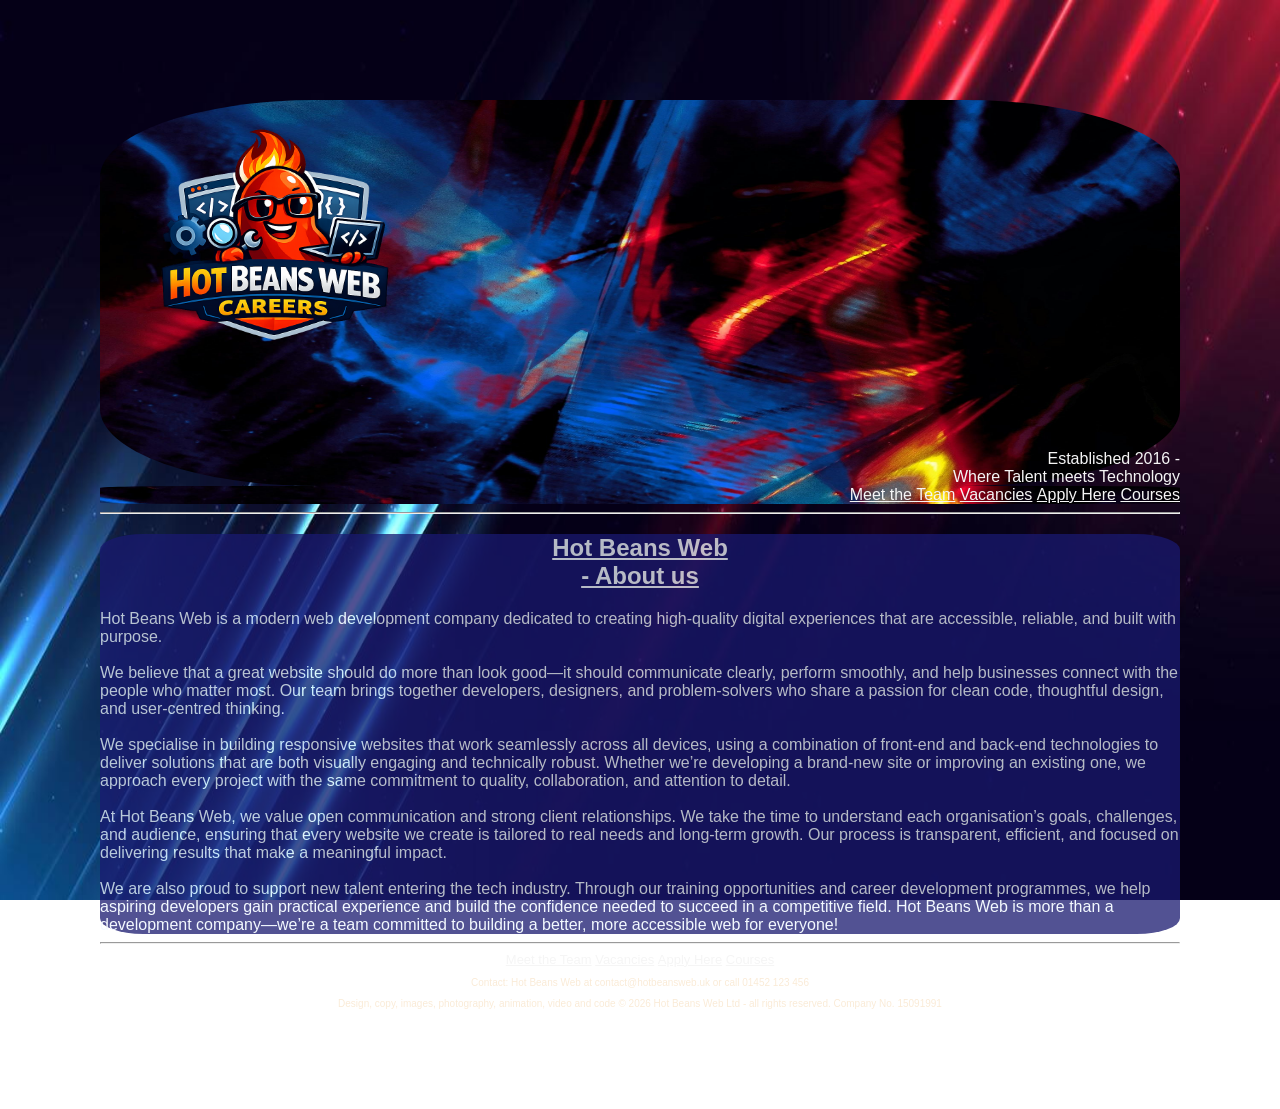
<file: index.html>
<!DOCTYPE html>
<html lang="en-UK"> 

  <head>
        <title>Hot Beans Careers Homepage</title>
        <link rel="stylesheet" href="style.css">
       
        
  </head>

<body>

    
    <header>
        <img class="logo" src="HBlogo.png" alt="Hot Beans Logo"> 
        
        <span class="established"> Established 2016 -<br> Where Talent meets Technology</span>
    </header>
    <nav>
        <a href="meettheteam.html">Meet the Team</a>
        <a href="vacancies.html">Vacancies</a>
        <a href="applicationform.html">Apply Here</a>
        <a href="courses.html">Courses</a>

    </nav>

    <hr>
    <section>
        <h1>Hot Beans Web <br> - About us</h1>
        <span>Hot Beans Web is a modern web development company dedicated to creating high‑quality digital experiences that are accessible, reliable, and built with purpose.</span>
          <br>
          <br>
        <span> We believe that a great website should do more than look good—it should communicate clearly, perform smoothly, and help businesses connect with the people who matter most. Our team brings together developers, designers, and problem‑solvers who share a passion for clean code, thoughtful design, and user‑centred thinking.
          <br>
          <br>
               We specialise in building responsive websites that work seamlessly across all devices, using a combination of front‑end and back‑end technologies to deliver solutions that are both visually engaging and technically robust. Whether we’re developing a brand‑new site or improving an existing one, we approach every project with the same commitment to quality, collaboration, and attention to detail.
          <br>    
          <br>   
       
               At Hot Beans Web, we value open communication and strong client relationships. We take the time to understand each organisation’s goals, challenges, and audience, ensuring that every website we create is tailored to real needs and long‑term growth. Our process is transparent, efficient, and focused on delivering results that make a meaningful impact.
          <br>
          <br>  
      
               We are also proud to support new talent entering the tech industry. Through our training opportunities and career development programmes, we help aspiring developers gain practical experience and build the confidence needed to succeed in a competitive field.
               Hot Beans Web is more than a development company—we’re a team committed to building a better, more accessible web for everyone!</span>
    </section>

    <hr>

    <footer>
        <nav class="bottomnav">
            <a href="meettheteam.html">Meet the Team</a>
            <a href="vacancies.html">Vacancies</a>
            <a href="applicationform.html">Apply Here</a>
            <a href="courses.html">Courses</a>
    
        </nav>

        <p>Contact: Hot Beans Web at contact@hotbeansweb.uk or call 01452 123 456</p>
        <p>Design, copy, images, photography, animation, video and code © 2026 Hot Beans Web Ltd - all rights reserved. Company No. 15091991</p> 
    </footer>  
       

</body>
    
</html>
</file>
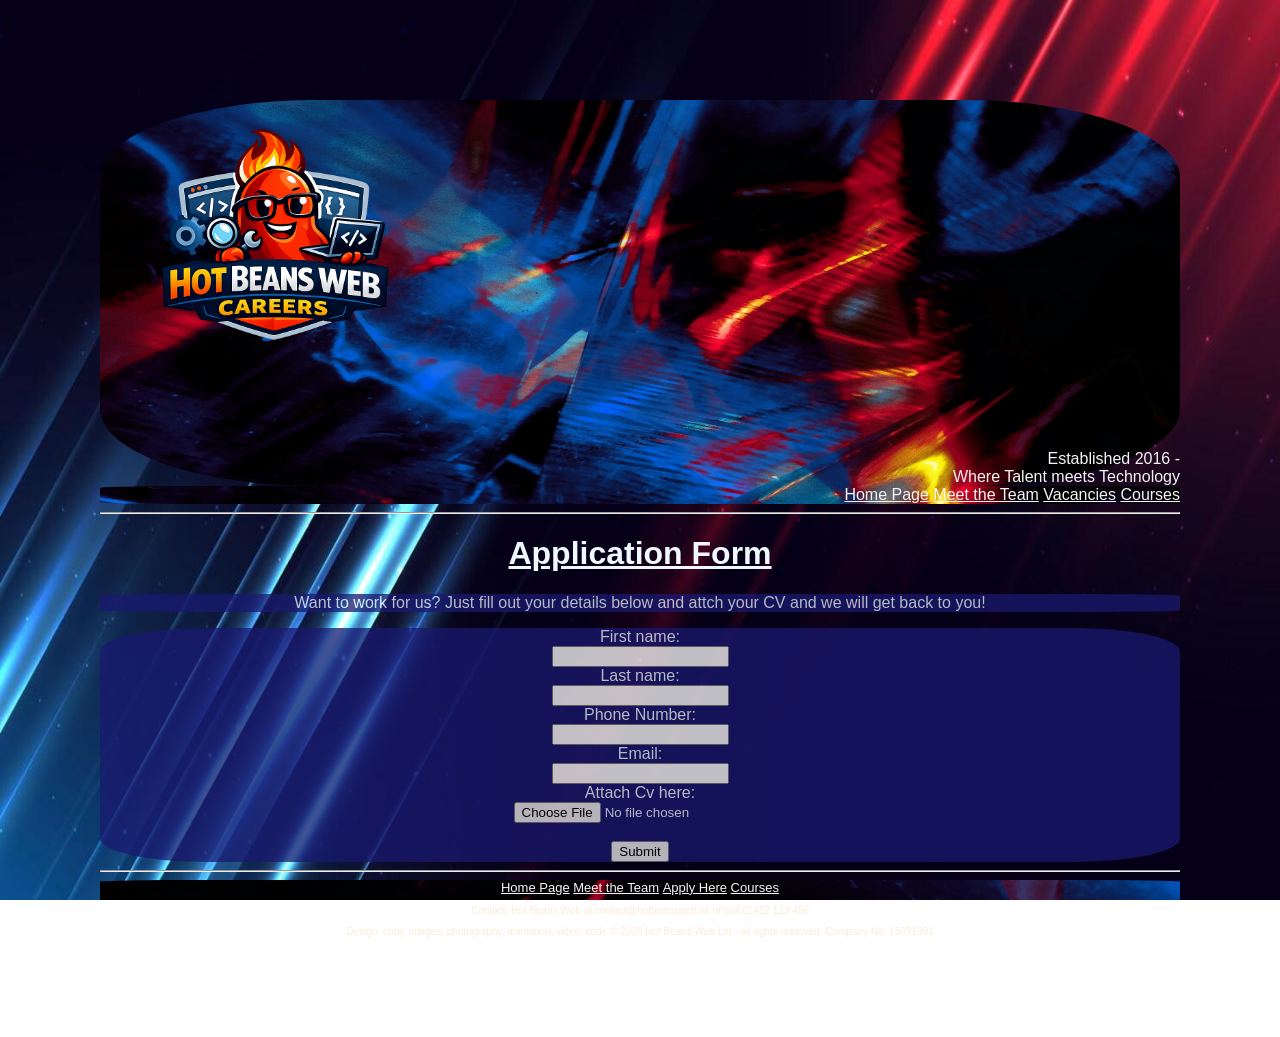
<file: applicationform.html>
<!DOCTYPE html>
<html lang="en-UK"> 


 <head>
        <link rel="stylesheet" href="style.css">
        
 </head>
 <body>
    <header>
            <img class="logo" src="HBlogo.png" alt="Hot Beans Logo"> 
            <span class="established">Established 2016 -<br> Where Talent meets Technology</span>
    </header>
        <nav>
            <a href="index.html">Home Page</a>
            <a href="meettheteam.html">Meet the Team</a>
            <a href="vacancies.html">Vacancies</a>
            <a href="courses.html">Courses</a>
    
        </nav>
        <hr>
        <h1>Application Form</h1>

        <p class="workforus"> Want to work for us? Just fill out your details below and attch your CV and we will get back to you!</p>

    <form class="ApplicationForm" onsubmit="return validateForm()">
        <label for="fname">First name:</label><br>
        <input type="text" id="fname" name="fname"><br>

        <label for="lname">Last name:</label><br>
        <input type="text" id="lname" name="lname"><br>

        <label for="phonenum">Phone Number:</label><br>
        <input type="text" id="phonenum" name="phonenum"><br>

        <label for="email">Email:</label><br>
        <input type="email" id="email" name="email"><br>
           
        <label for="cvupload">Attach Cv here:</label><br>
        <input type="file" id="cvupload" name="cvupload"><br>

        <br>

        <input type="submit" id="submit" name="submit" value="Submit"><br>
        
    </form>
    <script src="app.js"></script> <!--Links JavaScript to validate form and give confirmation message upon submission-->
    
    <hr>

    <footer>
        <nav class="bottomnav">
            <a href="index.html">Home Page</a>
            <a href="meettheteam.html">Meet the Team</a>
            <a href="applicationform.html">Apply Here</a>
            <a href="courses.html">Courses</a>
    
        </nav>
        
        <p>Contact: Hot Beans Web at contact@hotbeansweb.uk or call 01452 123 456</p>
        <p>Design, copy, images, photography, animation, video, code © 2026 Hot Beans Web Ltd - all rights reserved. Company No. 15091991</p> 
    </footer>  
 </body>
</html>
</file>
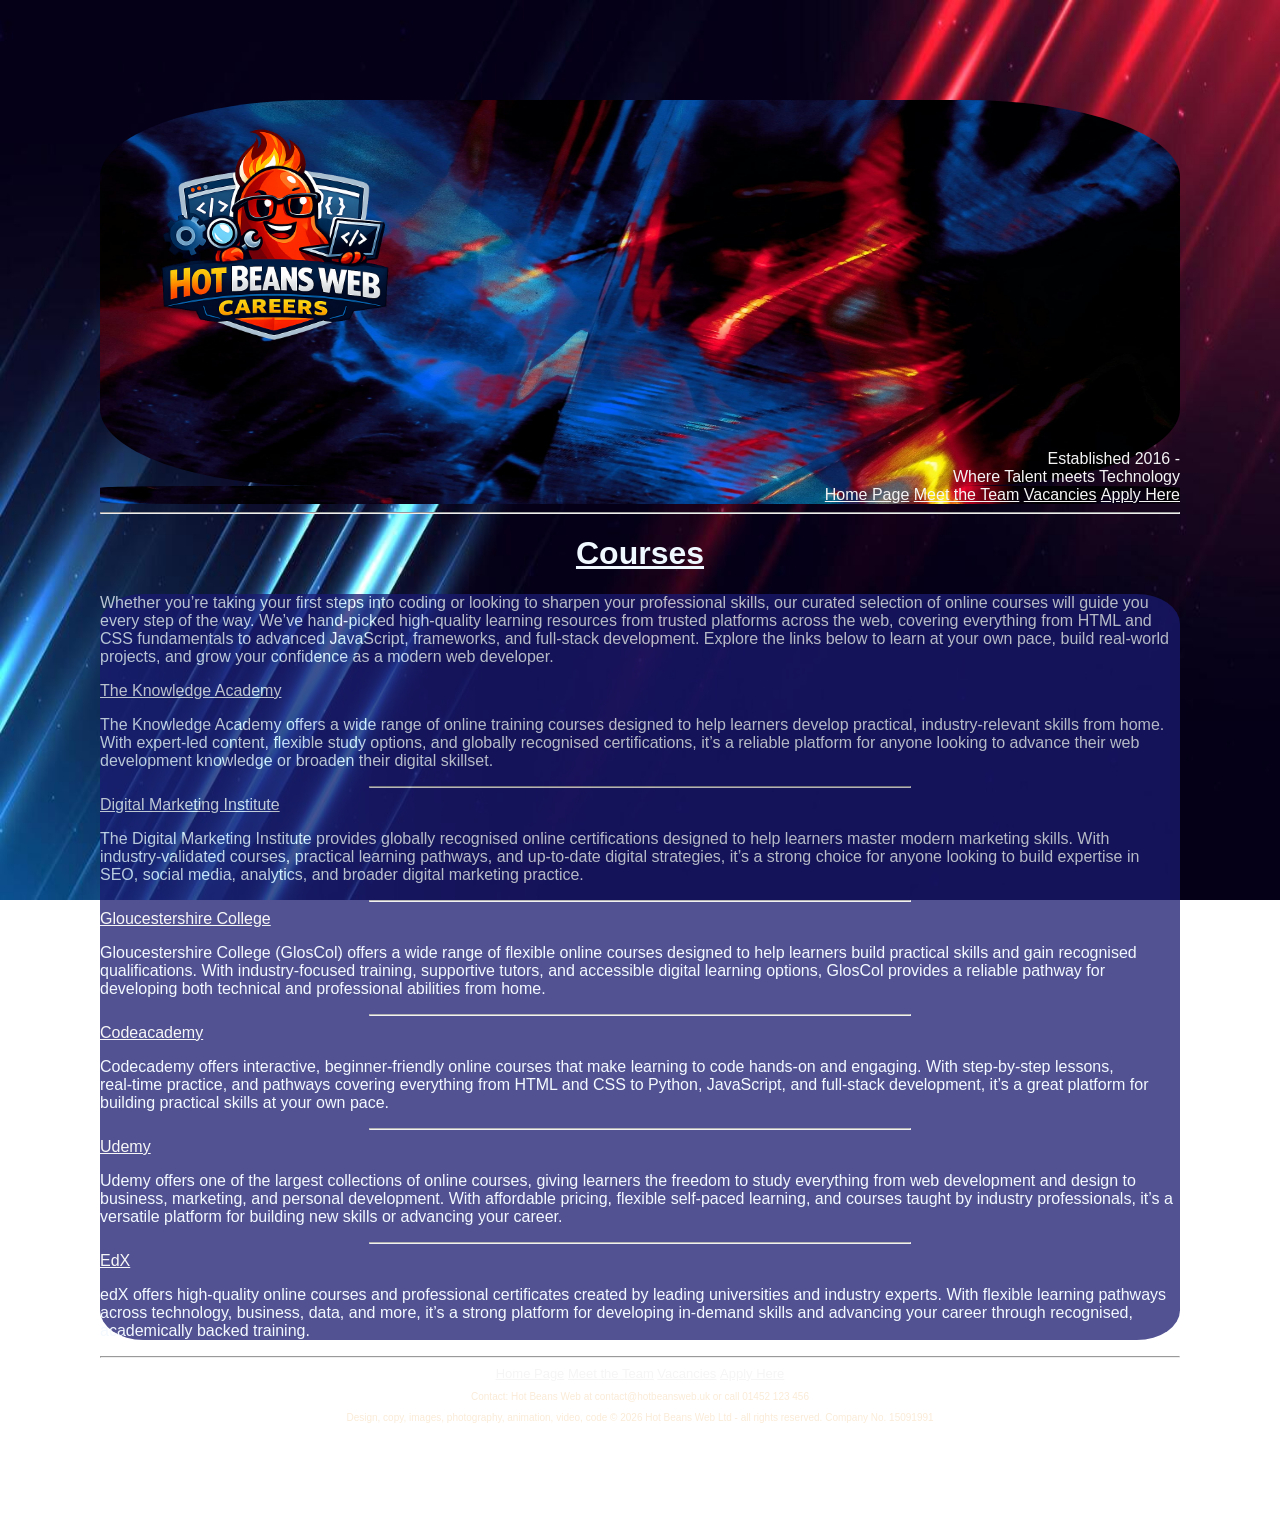
<file: courses.html>
<!DOCTYPE html>
<html lang="en-UK"> 



  <head>
    <link rel="stylesheet" href="style.css"> 
    <!--Links HTML to CSS stylesheet-->

  </head>
    <div>
     <body>
        <header>
            <img class="logo" src="HBlogo.png" alt="Hot Beans Logo"> 
            <span class="established">Established 2016 - <br>Where Talent meets Technology</span>
        </header>
        <nav>
            <a href="index.html">Home Page</a>
            <a href="meettheteam.html">Meet the Team</a>
            <a href="vacancies.html">Vacancies</a>
            <a href="applicationform.html">Apply Here</a>
                
    
        </nav>
        <hr>

        <h1>Courses</h1>

        <section class="Courses">
            <p>Whether you’re taking your first steps into coding or looking to sharpen your professional skills, our curated selection of online courses will guide you every step of the way. We’ve hand‑picked high‑quality learning resources from trusted platforms across the web, covering everything from HTML and CSS fundamentals to advanced JavaScript, frameworks, and full‑stack development. Explore the links below to learn at your own pace, build real‑world projects, and grow your confidence as a modern web developer.</p>
            
            <a href="https://www.theknowledgeacademy.com/offers/web-development-and-web-design-certification-training-courses/?hsa_acc=9865744776&hsa_cam=16593625843&hsa_grp=1306220184589962&hsa_ad=&hsa_src=o&hsa_tgt=kwd-81638954856917:loc-188&hsa_kw=Web%20Development%20Courses&hsa_mt=e&hsa_net=adwords&hsa_ver=3&msclkid=3c8573b62a09190f9bab1a5411e9f365&utm_source=bing&utm_medium=cpc&utm_campaign=%5BWeb%20Development%5D%5BUK%5D&utm_term=Web%20Development%20Courses&utm_content=%5BWeb%20Development%5D%5BCourse%5D">The Knowledge Academy</a>
            <p>The Knowledge Academy offers a wide range of online training courses designed to help learners develop practical, industry‑relevant skills from home. With expert-led content, flexible study options, and globally recognised certifications, it’s a reliable platform for anyone looking to advance their web development knowledge or broaden their digital skillset.</p>
            <hr class="halfhr">
            <a href="https://digitalmarketinginstitute.com/students/courses/professional-diploma-in-digital-marketing?campaignid=494001366&keyword=digital%20marketing%20diploma&device=c&matchtype=b&adposition=&msclkid=efe600b789de18144d546955b23ecdba&utm_source=bing&utm_medium=cpc&utm_campaign=WG2020-uk-pro-tcpa-priority-value&utm_term=digital%20marketing%20diploma&utm_content=digital%20marketing%20diploma">Digital Marketing Institute</a>
            <p>The Digital Marketing Institute provides globally recognised online certifications designed to help learners master modern marketing skills. With industry‑validated courses, practical learning pathways, and up‑to‑date digital strategies, it’s a strong choice for anyone looking to build expertise in SEO, social media, analytics, and broader digital marketing practice.</p>
            <hr class="halfhr">
            <a href="https://www.gloscol.ac.uk/course-details/?id=IT2SD2&occId=GSDED3/24-Y1">Gloucestershire College</a>
            <p>Gloucestershire College (GlosCol) offers a wide range of flexible online courses designed to help learners build practical skills and gain recognised qualifications. With industry‑focused training, supportive tutors, and accessible digital learning options, GlosCol provides a reliable pathway for developing both technical and professional abilities from home.</p>
          <hr class="halfhr"> 
            <a href="https://www.codecademy.com/catalog/subject/web-development">Codeacademy</a>
            <p>Codecademy offers interactive, beginner‑friendly online courses that make learning to code hands‑on and engaging. With step‑by‑step lessons, real‑time practice, and pathways covering everything from HTML and CSS to Python, JavaScript, and full‑stack development, it’s a great platform for building practical skills at your own pace.</p>
            <hr class="halfhr">
            <a href="https://www.udemy.com/courses/Development/Web-Development/">Udemy</a>
            <p>Udemy offers one of the largest collections of online courses, giving learners the freedom to study everything from web development and design to business, marketing, and personal development. With affordable pricing, flexible self‑paced learning, and courses taught by industry professionals, it’s a versatile platform for building new skills or advancing your career.</p>
            <hr class="halfhr">
            <a href="https://www.edx.org/learn/web-development">EdX</a>
            <p>edX offers high‑quality online courses and professional certificates created by leading universities and industry experts. With flexible learning pathways across technology, business, data, and more, it’s a strong platform for developing in‑demand skills and advancing your career through recognised, academically backed training.</p>
        </section>

        <hr>
        <footer>
            <nav class="bottomnav">
                <a href="index.html">Home Page</a>
                <a href="meettheteam.html">Meet the Team</a>
                <a href="vacancies.html">Vacancies</a>
                <a href="applicationform.html">Apply Here</a>
             </nav >

            <p>Contact: Hot Beans Web at contact@hotbeansweb.uk or call 01452 123 456</p>
            <p>Design, copy, images, photography, animation, video, code © 2026 Hot Beans Web Ltd - all rights reserved. Company No. 15091991</p> 

        </footer>  
        
       </body>
    </div>
</html>
</file>
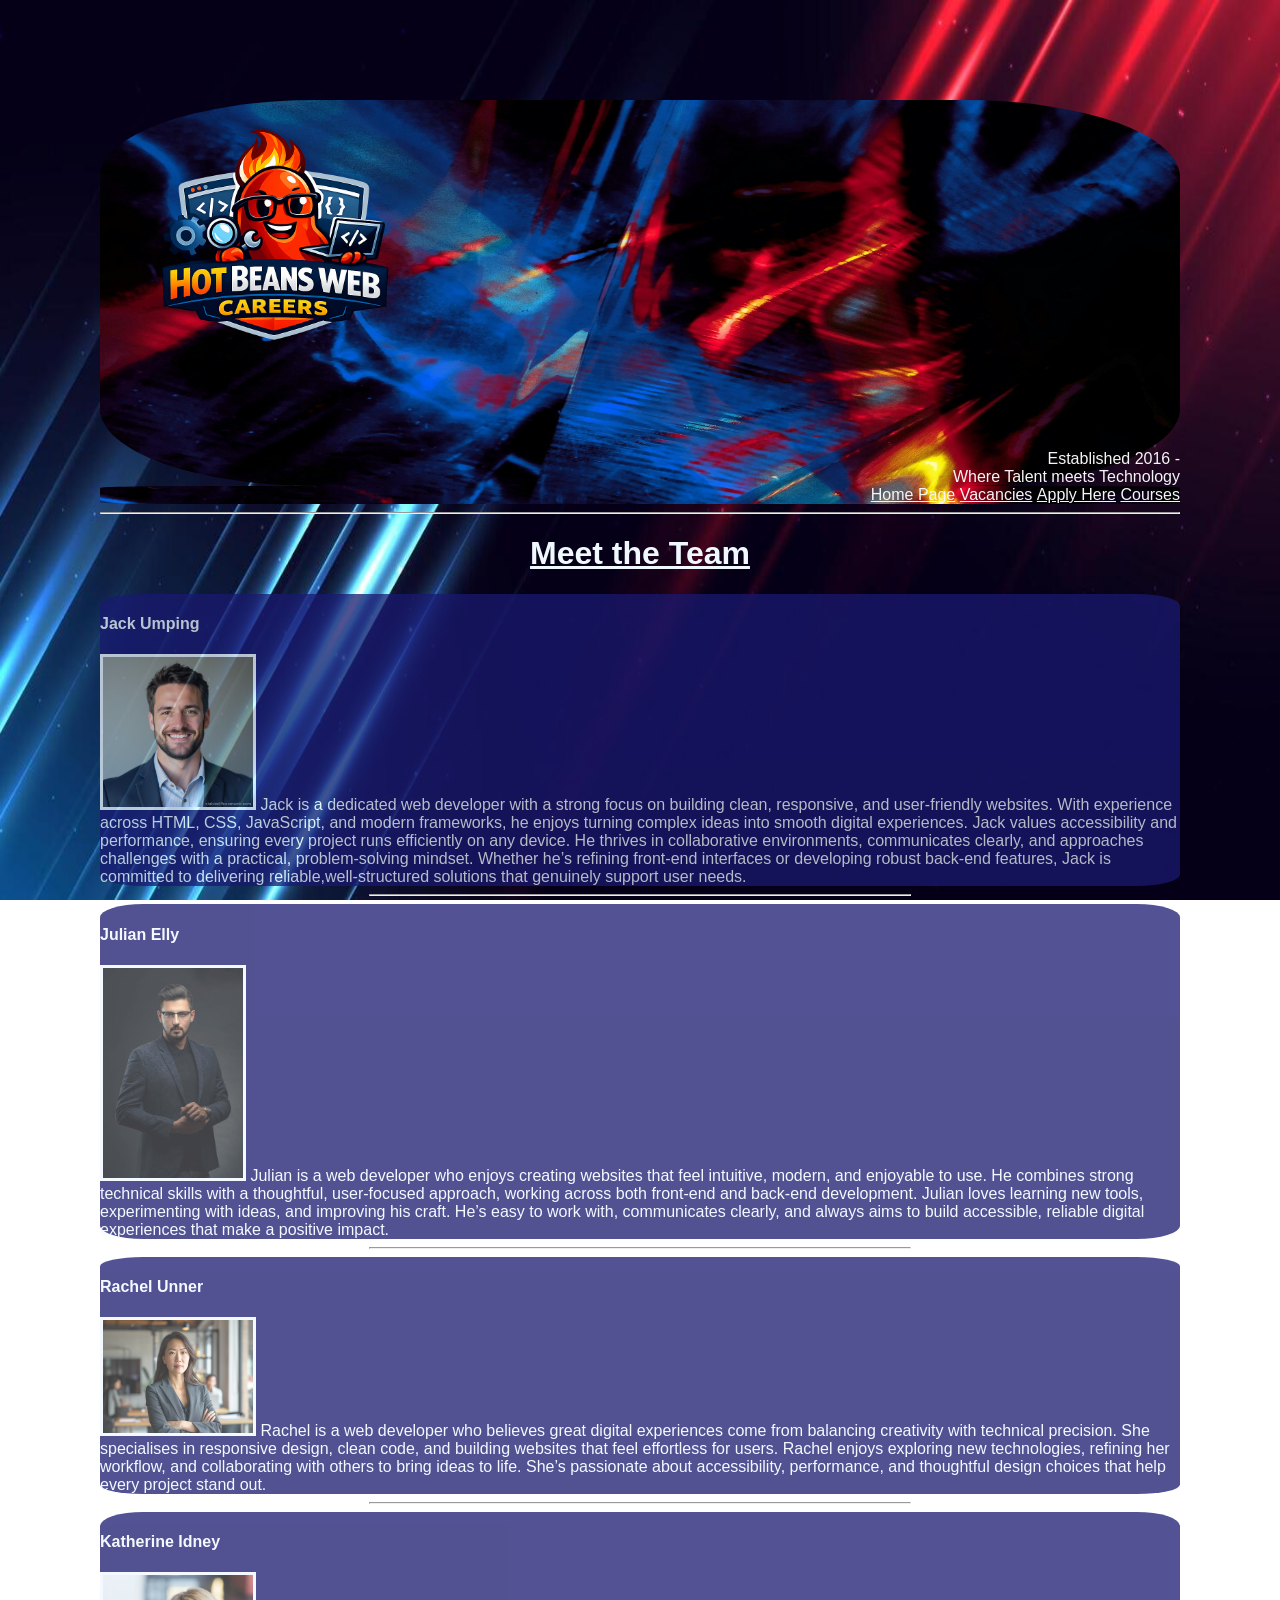
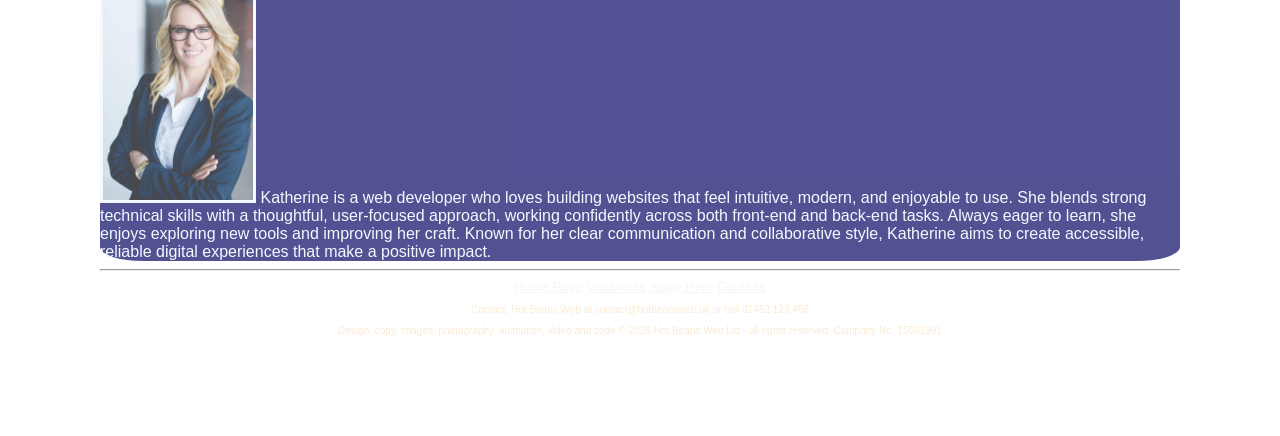
<file: meettheteam.html>
<!DOCTYPE html>
<html lang="en-UK"> 
   <head>
<link rel="stylesheet" href="style.css">
    </head>
   
    <body>
     
        <header>
            <img class="logo" src="HBlogo.png" alt="Hot Beans Logo"> 
            <span class="established">Established 2016 - <br>Where Talent meets Technology</span>
        </header>
            <nav>
                <a href="index.html">Home Page</a>
                <a href="vacancies.html">Vacancies</a>
                <a href="applicationform.html">Apply Here</a>
                <a href="courses.html">Courses</a>
    
            </nav>
            <hr>

        <h1>Meet the Team</h1>
     <div class="columndisplay">
        <section id="Jack"> 
            <h4>Jack Umping</h4>
            <img src="Jack Umping.jpg" alt="Jack from Hot Beans Web" style="width: 150px;border:3px solid">
            <span>  Jack is a dedicated web developer with a strong focus on building clean, responsive, and user‑friendly websites. With experience across HTML, CSS, JavaScript, and modern frameworks, he enjoys turning complex ideas into smooth digital experiences. Jack values accessibility and performance, ensuring every project runs efficiently on any device. He thrives in collaborative environments, communicates clearly, and approaches challenges with a practical, problem‑solving mindset. Whether he’s refining front‑end interfaces or developing robust back‑end features, Jack is committed to delivering reliable,well‑structured solutions that genuinely support user needs.</span>
        </section>

        <hr class="halfhr">

        <section id="Julian">
            <h4>Julian Elly</h4>
             <img src="Julian Elly.jpg" alt="Julian from Hot Beans Web" style="width: 140px;border:3px solid">
            <span`>Julian is a web developer who enjoys creating websites that feel intuitive, modern, and enjoyable to use. He combines strong technical skills with a thoughtful, user‑focused approach, working across both front‑end and back‑end development. Julian loves learning new tools, experimenting with ideas, and improving his craft. He’s easy to work with, communicates clearly, and always aims to build accessible, reliable digital experiences that make a positive impact.  </span>
           <br>
        </section>

        <hr class="halfhr">

        <section id= "Rachel">
            <h4>Rachel Unner</h4>
           <img src="Rachel Unner.jpg" alt="Rachel from Hot Beans Web" style="width: 150px;border:3px solid">
            <span>Rachel is a web developer who believes great digital experiences come from balancing creativity with technical precision. She specialises in responsive design, clean code, and building websites that feel effortless for users. Rachel enjoys exploring new technologies, refining her workflow, and collaborating with others to bring ideas to life. She’s passionate about accessibility, performance, and thoughtful design choices that help every project stand out.</span>
           <br>

        </section>

        <hr class="halfhr">

        <section id="Katherine">
            <h4>Katherine Idney</h4>
            <img src="Katherine Idney.jpg" alt="Katherine from Hot Beans Web" style="width: 150px;border:3px solid">
            
            <span>Katherine is a web developer who loves building websites that feel intuitive, modern, and enjoyable to use. She blends strong technical skills with a thoughtful, user‑focused approach, working confidently across both front‑end and back‑end tasks. Always eager to learn, she enjoys exploring new tools and improving her craft. Known for her clear communication and collaborative style, Katherine aims to create accessible, reliable digital experiences that make a positive impact.</span>
           <br>
        </section>
     </div> 

        <hr>
       
        <footer>
            <nav class="bottomnav">
                <a href="index.html">Home Page</a>
                <a href="vacancies.html">Vacancies</a>
                <a href="applicationform.html">Apply Here</a>
                <a href="courses.html">Courses</a>
    
            </nav>

                <p>Contact: Hot Beans Web at contact@hotbeansweb.uk or call 01452 123 456</p>
                <p>Design, copy, images, photography, animation, video and code © 2026 Hot Beans Web Ltd - all rights reserved. Company No. 15091991</p> 
        </footer> 
    
    </body>
    </div>
</html>
</file>
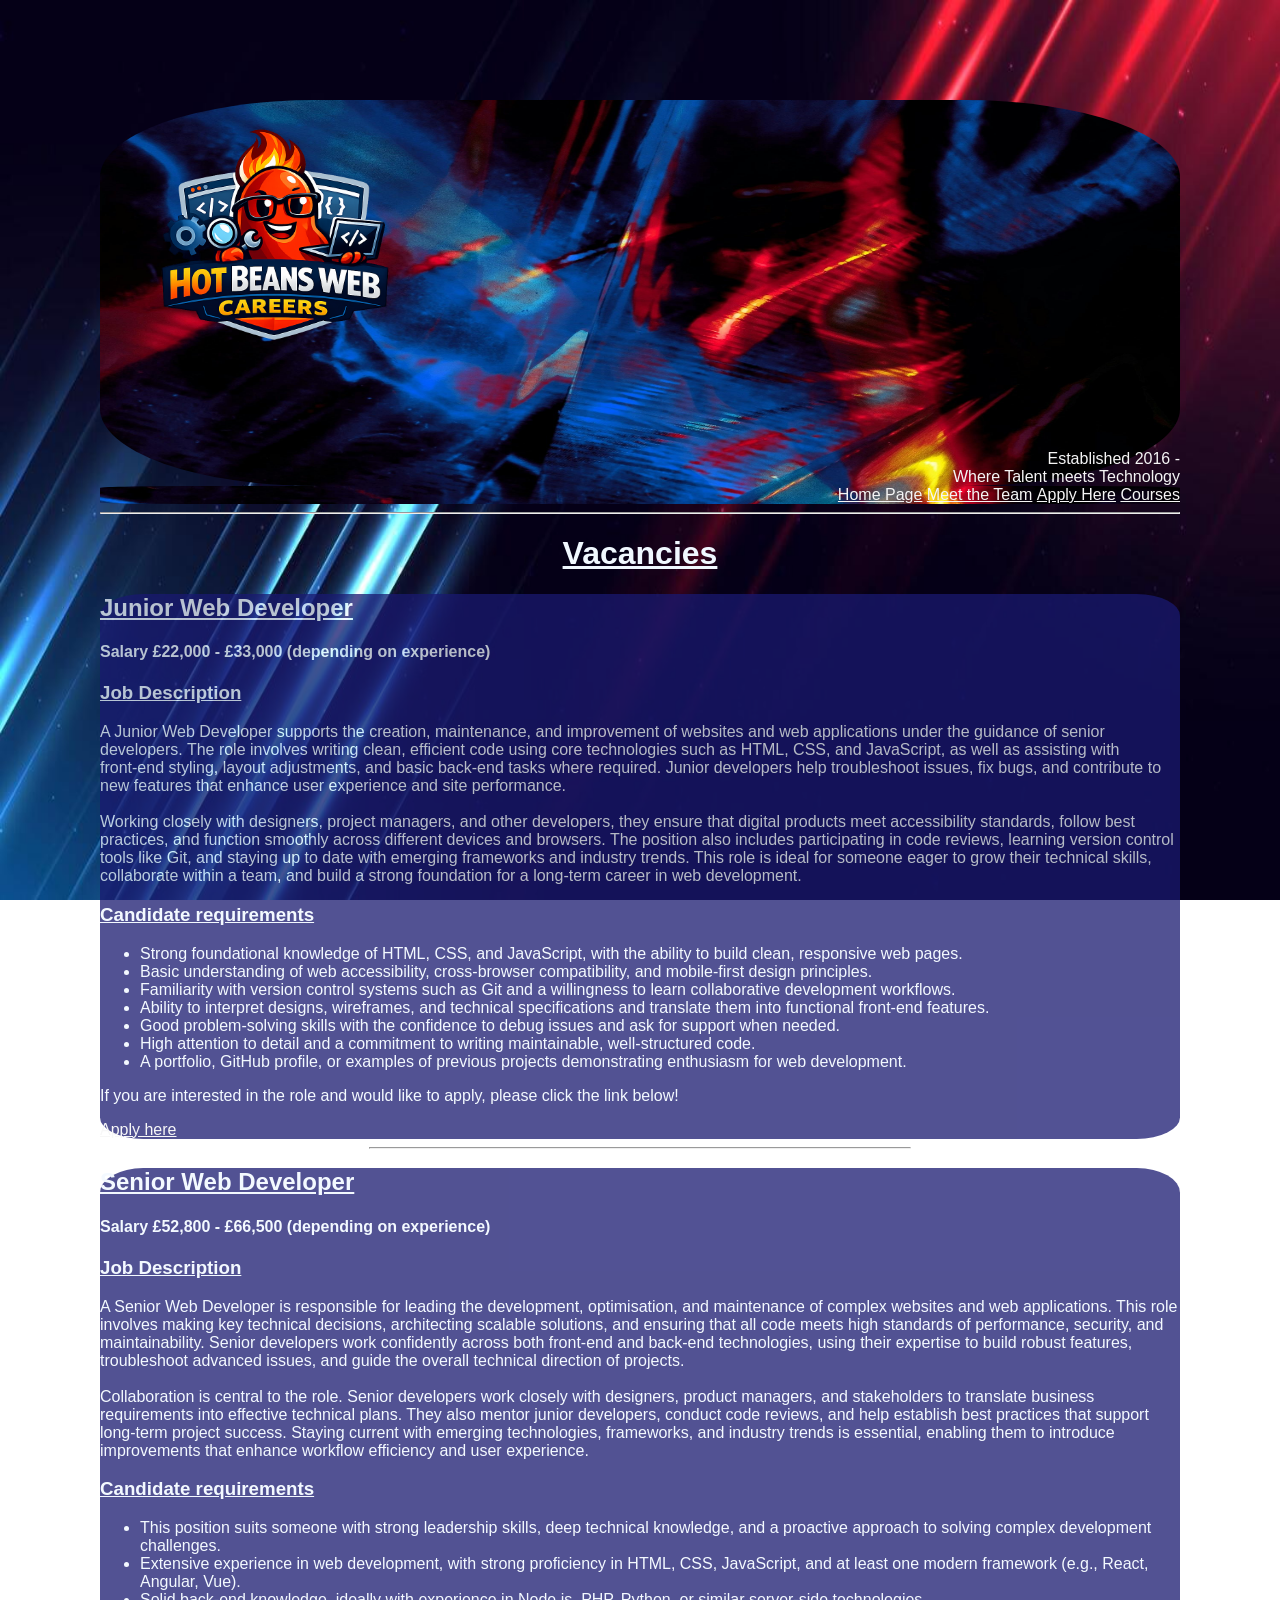
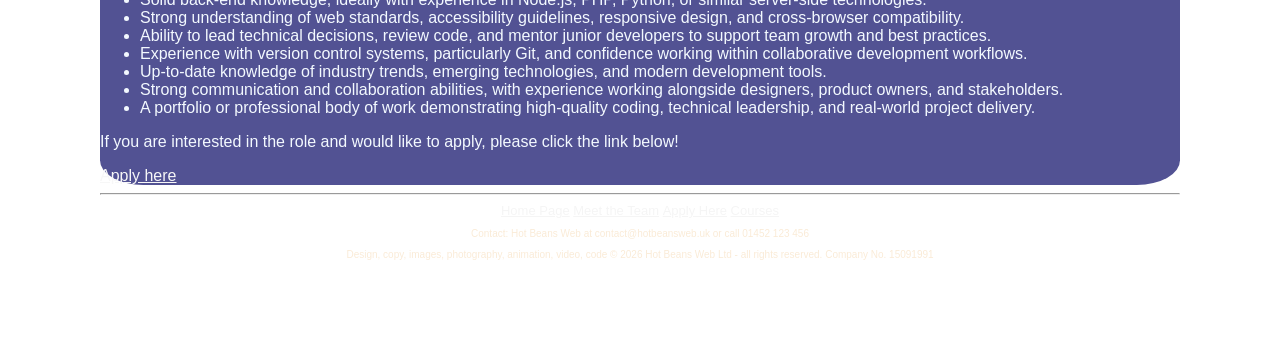
<file: vacancies.html>
<!DOCTYPE html>
<html lang="en-UK"> 

   
 <head>
        <link rel="stylesheet" href="style.css">

 </head>

 <body>
    <header>
        <img class="logo" src="HBlogo.png" alt="Hot Beans Logo" > 
        <span class="established">Established 2016 - <br>Where Talent meets Technology</span>
    </header>

    <nav>
        <a href="index.html">Home Page</a>
        <a href="meettheteam.html">Meet the Team</a>
        <a href="applicationform.html">Apply Here</a>
        <a href="courses.html">Courses</a>
    </nav>

    <hr >

    <h1>Vacancies</h1>
    <section id="juniorwebdev">
        <h2>Junior Web Developer</h2>

        <h4>Salary £22,000 - £33,000 (depending on experience)</h4>

        <h3>Job Description</h3>
        <p>A Junior Web Developer supports the creation, maintenance, and improvement of websites and web applications under the guidance of senior developers. The role involves writing clean, efficient code using core technologies such as HTML, CSS, and JavaScript, as well as assisting with front‑end styling, layout adjustments, and basic back‑end tasks where required. Junior developers help troubleshoot issues, fix bugs, and contribute to new features that enhance user experience and site performance.
        <br>
        <br>
           Working closely with designers, project managers, and other developers, they ensure that digital products meet accessibility standards, follow best practices, and function smoothly across different devices and browsers. The position also includes participating in code reviews, learning version control tools like Git, and staying up to date with emerging frameworks and industry trends. This role is ideal for someone eager to grow their technical skills, collaborate within a team, and build a strong foundation for a long‑term career in web development.</p>

        <h3>Candidate requirements</h3>
        <ul>
            <li>Strong foundational knowledge of HTML, CSS, and JavaScript, with the ability to build clean, responsive web pages.</li>
            <li>Basic understanding of web accessibility, cross‑browser compatibility, and mobile‑first design principles.</li>
            <li>Familiarity with version control systems such as Git and a willingness to learn collaborative development workflows.</li>
            <li>Ability to interpret designs, wireframes, and technical specifications and translate them into functional front‑end features.</li>
            <li>Good problem‑solving skills with the confidence to debug issues and ask for support when needed.</li>
            <li>High attention to detail and a commitment to writing maintainable, well‑structured code.</li>
            <li>A portfolio, GitHub profile, or examples of previous projects demonstrating enthusiasm for web development.</li>
        </ul>

        <p>If you are interested in the role and would like to apply, please click the link below!</p>
        <a href="applicationform.html">Apply here</a>
    </section>
            
        <hr class="halfhr">

    <section id="seniorwebdev">
        <h2>Senior Web Developer</h2>
        <h4>Salary £52,800 - £66,500 (depending on experience)</h4>
        <h3>Job Description</h3>
        <p>A Senior Web Developer is responsible for leading the development, optimisation, and maintenance of complex websites and web applications. This role involves making key technical decisions, architecting scalable solutions, and ensuring that all code meets high standards of performance, security, and maintainability. Senior developers work confidently across both front‑end and back‑end technologies, using their expertise to build robust features, troubleshoot advanced issues, and guide the overall technical direction of projects.
        <br>
        <br>
         Collaboration is central to the role. Senior developers work closely with designers, product managers, and stakeholders to translate business requirements into effective technical plans. They also mentor junior developers, conduct code reviews, and help establish best practices that support long‑term project success. Staying current with emerging technologies, frameworks, and industry trends is essential, enabling them to introduce improvements that enhance workflow efficiency and user experience.</p>

        <h3>Candidate requirements</h3>
        <ul>
            <li>This position suits someone with strong leadership skills, deep technical knowledge, and a proactive approach to solving complex development challenges.</li>
            <li>Extensive experience in web development, with strong proficiency in HTML, CSS, JavaScript, and at least one modern framework (e.g., React, Angular, Vue).</li>
            <li>Solid back‑end knowledge, ideally with experience in Node.js, PHP, Python, or similar server‑side technologies.</li>
            <li>Strong understanding of web standards, accessibility guidelines, responsive design, and cross‑browser compatibility.</li>
            <li>Ability to lead technical decisions, review code, and mentor junior developers to support team growth and best practices.</li>
            <li>Experience with version control systems, particularly Git, and confidence working within collaborative development workflows.</li>
            <li>Up‑to‑date knowledge of industry trends, emerging technologies, and modern development tools.</li>
            <li>Strong communication and collaboration abilities, with experience working alongside designers, product owners, and stakeholders.</li>
            <li>A portfolio or professional body of work demonstrating high‑quality coding, technical leadership, and real‑world project delivery.</li>
        </ul>
        <p>If you are interested in the role and would like to apply, please click the link below!</p>

        <a href="applicationform.html">Apply here</a>
    </section>

    <hr>
    
    <footer>
        <nav class="bottomnav">
            <a href="index.html">Home Page</a>
            <a href="meettheteam.html">Meet the Team</a>
            <a href="applicationform.html">Apply Here</a>
            <a href="courses.html">Courses</a>
        </nav>

        <p>Contact: Hot Beans Web at contact@hotbeansweb.uk or call 01452 123 456</p>
        <p>Design, copy, images, photography, animation, video, code © 2026 Hot Beans Web Ltd - all rights reserved. Company No. 15091991</p> 
    </footer>  
        
 </body>
   
</html>
</file>
<file: style.css>
section{background-color: midnightblue;
         opacity: 75%;
        border-radius: 4%;
    border: px solid;}

body{font-family:Arial, Helvetica, sans-serif; color: aliceblue;
    background-image: url(mainbackground.jpg); 
    background-repeat: no-repeat; 
    background-attachment: fixed;
    background-size: 100% 100%;
    margin: 100px;} 

h1{text-align: center; text-decoration: underline;}
h2{text-align: left; text-decoration: underline;}
h3{text-decoration: underline;}

header{display:flex;
       flex-direction: column;
       background-image:url(headerfooterbackground.jpg);
       background-repeat: no-repeat;
       background-attachment: fixed;
       background-size: 100% 100%;
       border-radius: 20%;
       }

.logo{max-width:350px;height: auto;}

.established{ text-align: right; color: whitesmoke;}

.halfhr{width:50%}

.columndisplay{
    display: flex;
    flex-direction: column;}   

nav{
    text-align: right;
         background-image: url(headerfooterbackground.jpg);
     border-radius: 10%;
       background-repeat: no-repeat;
       background-attachment: fixed;
       background-size: 100% 100%;
       padding-left: 0%;
    }
.bottomnav{font-size:small; text-align:center; border-radius: 10%; }


footer{ 
    font-size:x-small; 
    text-align: center; 
    color: antiquewhite;
    background-image:url(headerfooterbackground.jpg);
    background-repeat: no-repeat;
    background-attachment: fixed;
    background-size: 100% 100%;
    border-radius: 10%;
    
    
}

.ApplicationForm{ border-radius:10%; text-align: center;background-color: midnightblue; opacity: 75%;}

.workforus{text-align: center; ; opacity: 75%; background-color: midnightblue; border-radius: 10%;}

a:link{color:whitesmoke; font-family: sans-serif}
</file>
